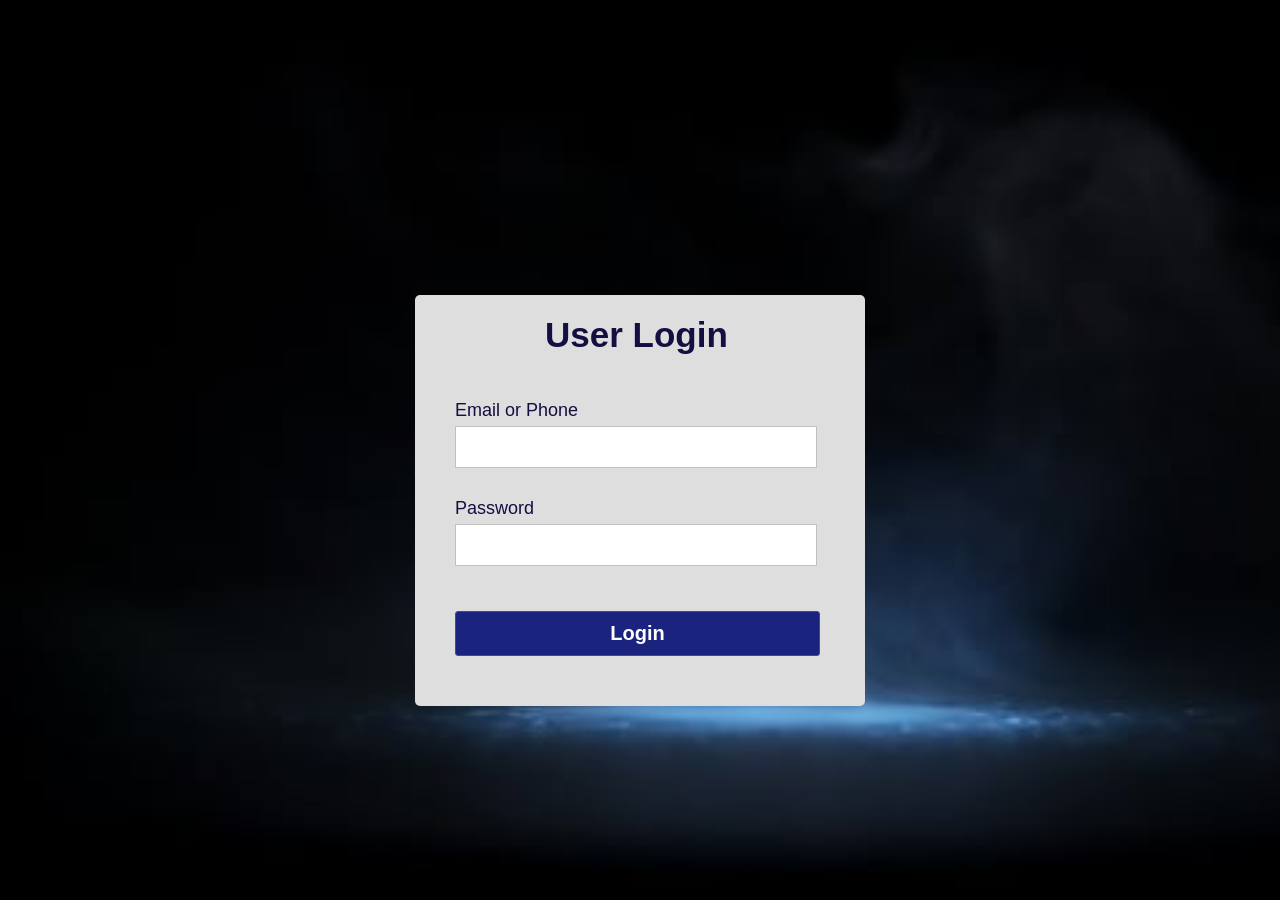
<file: index.html>
<!DOCTYPE html>
<html lang="en">
<head>
    <meta charset="UTF-8">
    <meta name="viewport" content="width=device-width, initial-scale=1.0">
    <title>Validated Login Form</title>
    <link rel="stylesheet" href="style.css">
</head>
<body>
    <div class="container">
        <h1 class="label">User Login</h1>

        <form action="success.html" class="login_form" method="post" name="form" onsubmit="return validated()">
            <div class="font">Email or Phone</div>
            <input type="text" autocomplete="off" name="email">
            <div id="email_error">Please fill up your Email or Phone</div>

             <div class="font font2">Password</div>
            <input type="password" name="password">
             <div id="pass_error">Please fill up your Password</div>

            <button type="submit">Login</button>
        </form>

    </div>
    <script src="script.js"></script>
</body>
</html>
</file>
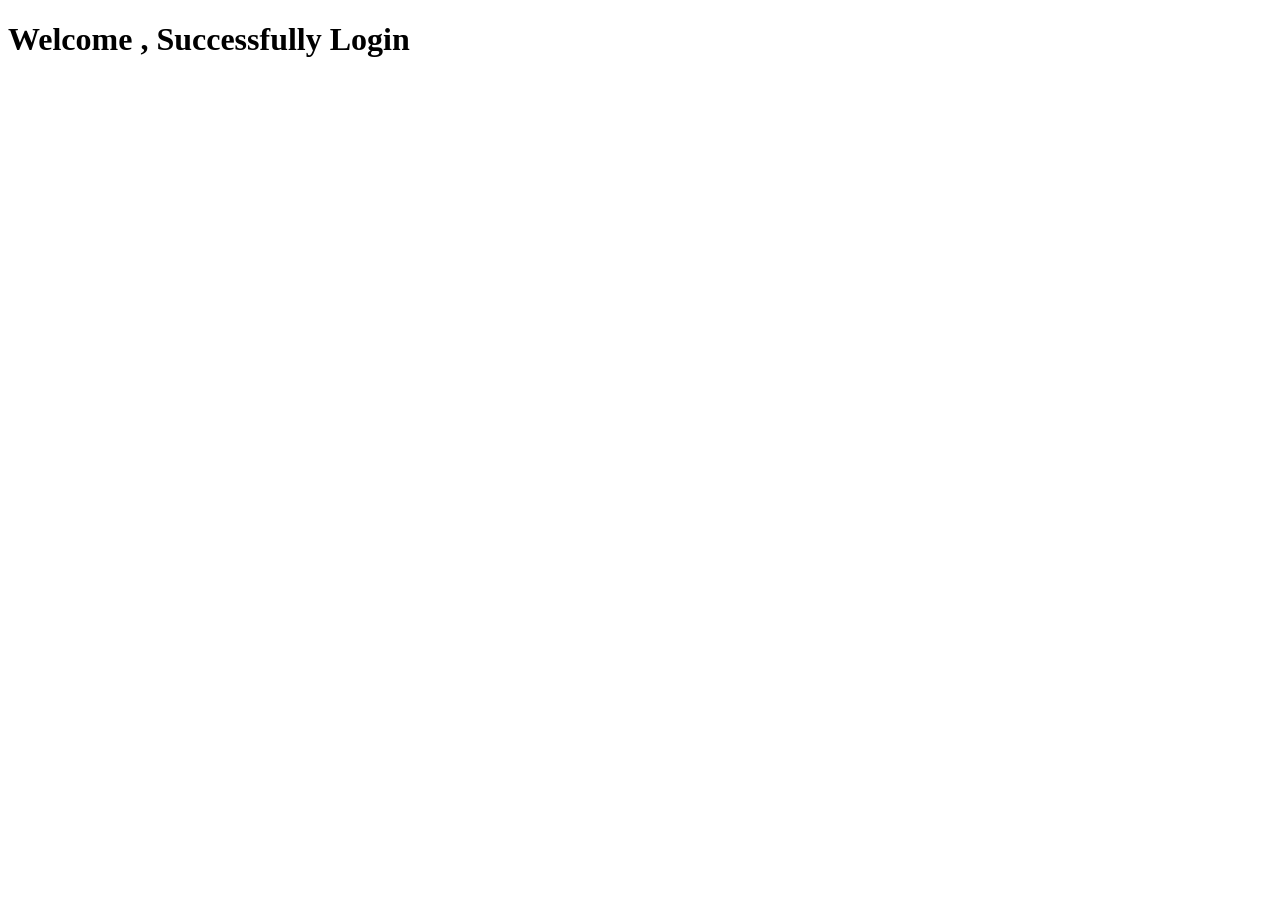
<file: home.html>
<!DOCTYPE html>
<html lang="en">
<head>
    <meta charset="UTF-8">
    <meta name="viewport" content="width=device-width, initial-scale=1.0">
    <title>Welcome Page</title>
</head>
<body>
    <h1>Welcome , Successfully Login</h1>
</body>
</html>
</file>
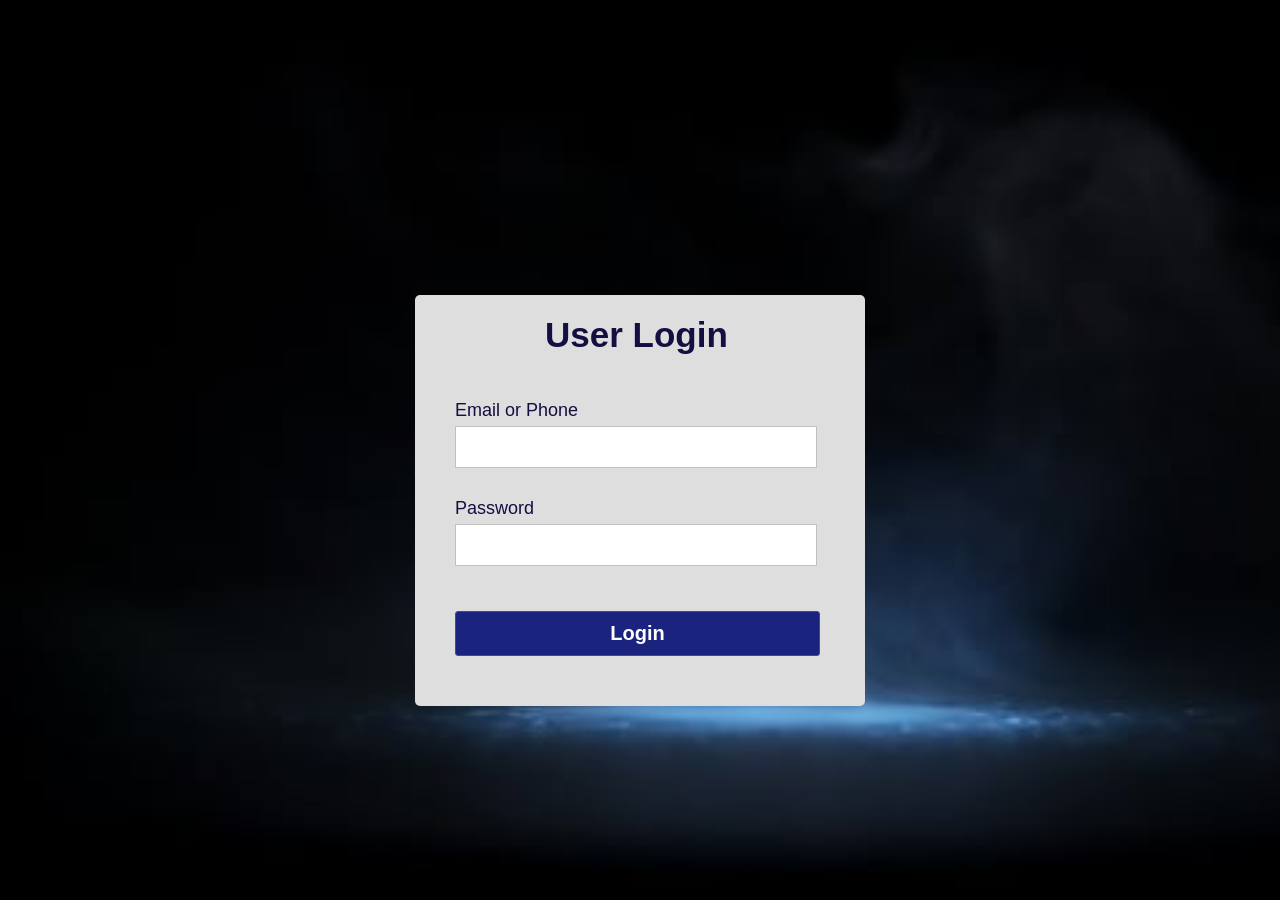
<file: index_login.html>
<!DOCTYPE html>
<html lang="en">
<head>
    <meta charset="UTF-8">
    <meta name="viewport" content="width=device-width, initial-scale=1.0">
    <title>Validated Login Form</title>
    <link rel="stylesheet" href="v_login.css">
</head>
<body>
    <div class="container">
        <h1 class="label">User Login</h1>

        <form action="home.html" class="login_form" method="post" name="form" onsubmit="return validated()">
            <div class="font">Email or Phone</div>
            <input type="text" autocomplete="off" name="email">
            <div id="email_error">Please fill up your Email or Phone</div>

             <div class="font font2">Password</div>
            <input type="password" name="password">
             <div id="pass_error">Please fill up your Password</div>

            <button type="submit">Login</button>
        </form>

    </div>
    <script src="v_valid.js"></script>
</body>
</html>
</file>
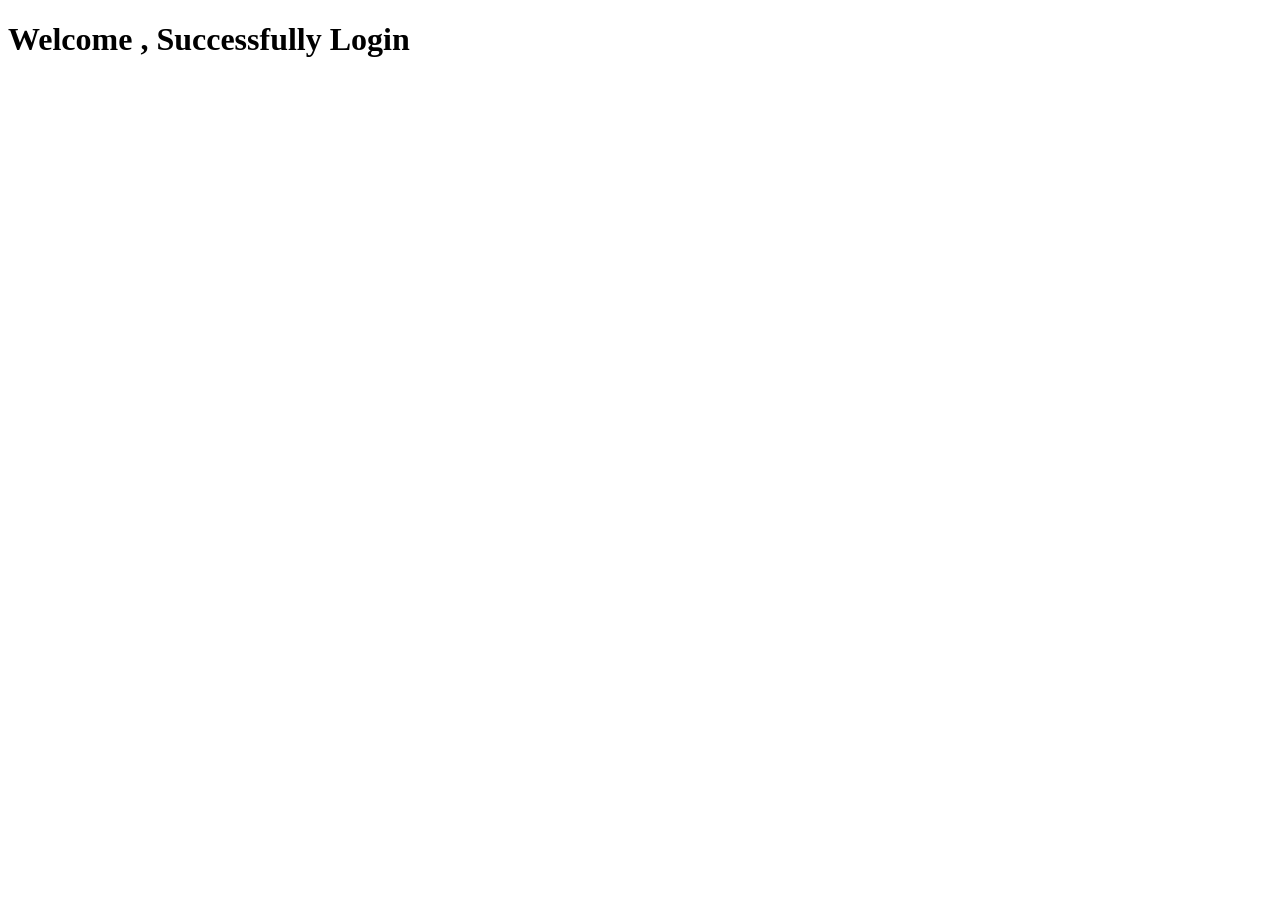
<file: success.html>
<!DOCTYPE html>
<html lang="en">
<head>
    <meta charset="UTF-8">
    <meta name="viewport" content="width=device-width, initial-scale=1.0">
    <title>Welcome Page</title>
</head>
<body>
    <h1>Welcome , Successfully Login</h1>
</body>
</html>
</file>
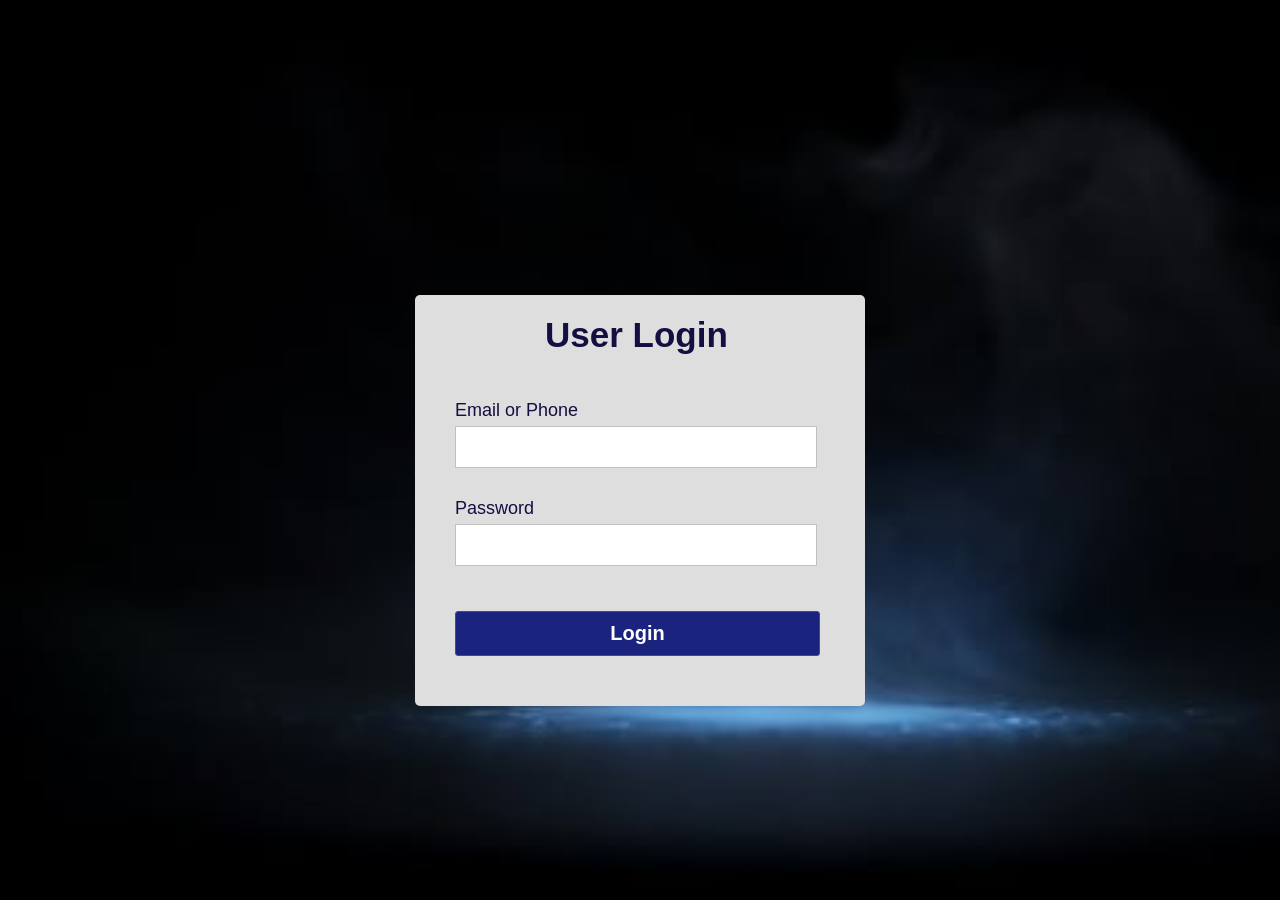
<file: v_login.html>
<!DOCTYPE html>
<html lang="en">
<head>
    <meta charset="UTF-8">
    <meta name="viewport" content="width=device-width, initial-scale=1.0">
    <title>Validated Login Form</title>
    <link rel="stylesheet" href="v_login.css">
</head>
<body>
    <div class="container">
        <h1 class="label">User Login</h1>

        <form action="home.html" class="login_form" method="post" name="form" onsubmit="return validated()">
            <div class="font">Email or Phone</div>
            <input type="text" autocomplete="off" name="email">
            <div id="email_error">Please fill up your Email or Phone</div>

             <div class="font font2">Password</div>
            <input type="password" name="password">
             <div id="pass_error">Please fill up your Password</div>

            <button type="submit">Login</button>
        </form>

    </div>
    <script src="v_valid.js"></script>
</body>
</html>
</file>
<file: style.css>
*{
    padding: 0;
    margin: 0;
}
body{
    background: url("b_img.jpg");
    background-repeat: no-repeat;
    background-size: cover;
    height: 100vh;
    display: flex;
    align-items: center;
    justify-content: center;
    font-family: sans-serif;
}
.container{
    position: relative;
    margin-top: 100px;
    width: 450px;
    height: auto;
    background: #dedede;
    border-radius: 5px;
}
.label{
    padding: 20px 130px;
    font-size: 35px;
    font-weight: bold;
    color: #130f40;
}
.login_form{
    padding: 20px 40px;
}
.login_form .font{
    font-size: 18px;
    color: #130f40;
    margin: 5px 0;
}
.login_form input{
    height: 40px;
    width: 350px;
    padding: 0 5px;
    font-size: 18px;
    outline: none;
    border: 1px solid silver;
}
.login_form .font2{
    margin-top: 30px;
}
.login_form button{
    margin: 45px 0 30px 0;
    height: 45px;
    width: 365px;
    font-size: 20px;
    color: #fff;
    outline: none;
    cursor: pointer;
    font-weight: bold;
    background: #1a237e;
    border-radius: 3px;
    border: 1px solid #3949ab;
    transition: .5s;
}
.login_form button:hover{
    background: #151c6a;
}
.login_form #email_error,
.login_form #pass_error{
    margin-top: 5px;
    width: 345px;
    font-size: 18px;
    color: #c62828;
    background: rgba(255, 0, 0, 0.1);
    text-align: center;
    padding: 5px 8px;
    border-radius: 3px;
    border: 1px solid #ef9a9a;
    display: none;
}
</file>
<file: v_login.css>
*{
    padding: 0;
    margin: 0;
}
body{
    background: url("b_img.jpg");
    background-repeat: no-repeat;
    background-size: cover;
    height: 100vh;
    display: flex;
    align-items: center;
    justify-content: center;
    font-family: sans-serif;
}
.container{
    position: relative;
    margin-top: 100px;
    width: 450px;
    height: auto;
    background: #dedede;
    border-radius: 5px;
}
.label{
    padding: 20px 130px;
    font-size: 35px;
    font-weight: bold;
    color: #130f40;
}
.login_form{
    padding: 20px 40px;
}
.login_form .font{
    font-size: 18px;
    color: #130f40;
    margin: 5px 0;
}
.login_form input{
    height: 40px;
    width: 350px;
    padding: 0 5px;
    font-size: 18px;
    outline: none;
    border: 1px solid silver;
}
.login_form .font2{
    margin-top: 30px;
}
.login_form button{
    margin: 45px 0 30px 0;
    height: 45px;
    width: 365px;
    font-size: 20px;
    color: #fff;
    outline: none;
    cursor: pointer;
    font-weight: bold;
    background: #1a237e;
    border-radius: 3px;
    border: 1px solid #3949ab;
    transition: .5s;
}
.login_form button:hover{
    background: #151c6a;
}
.login_form #email_error,
.login_form #pass_error{
    margin-top: 5px;
    width: 345px;
    font-size: 18px;
    color: #c62828;
    background: rgba(255, 0, 0, 0.1);
    text-align: center;
    padding: 5px 8px;
    border-radius: 3px;
    border: 1px solid #ef9a9a;
    display: none;
}
</file>
